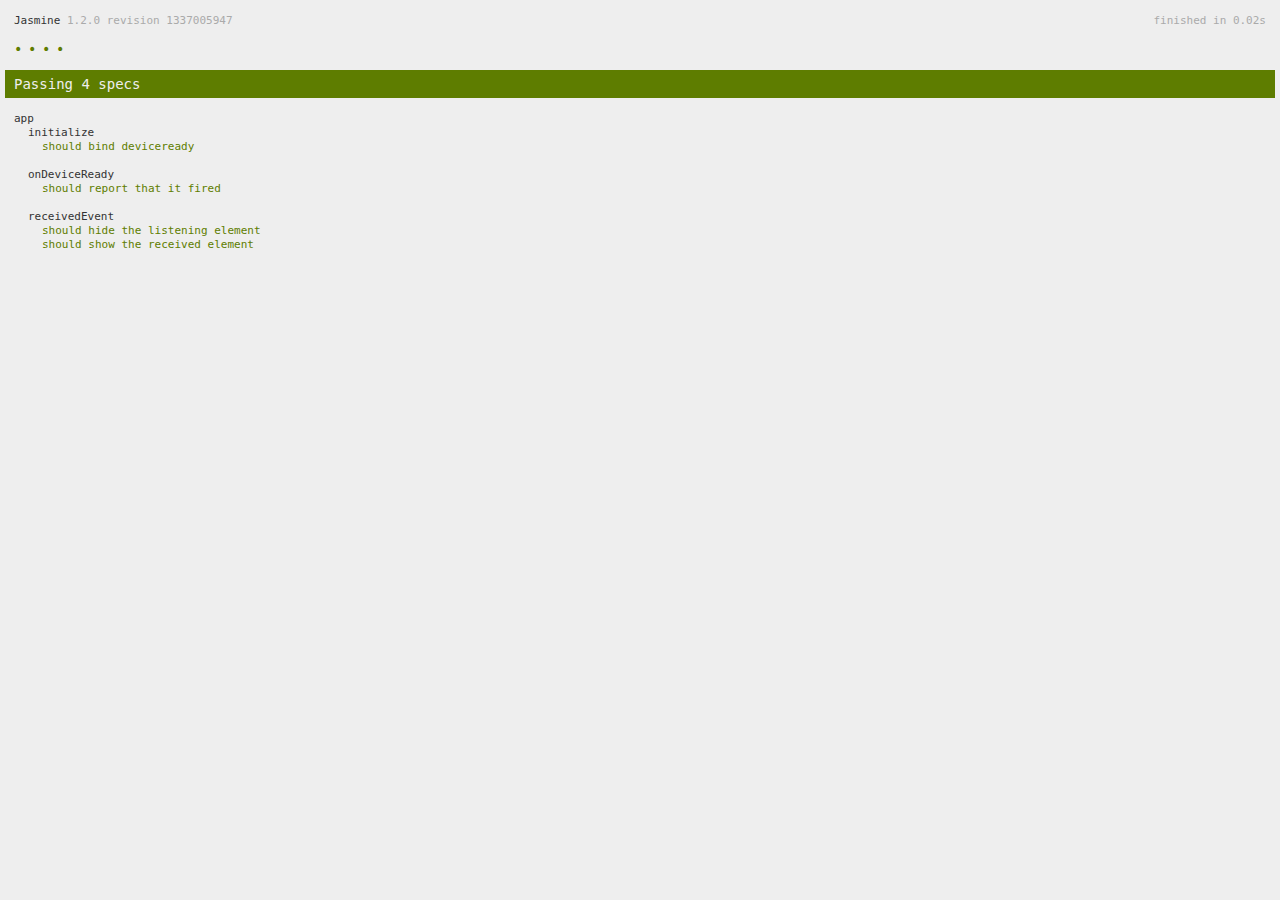
<file: www/spec.html>
<!DOCTYPE html>
<!--
    Licensed to the Apache Software Foundation (ASF) under one
    or more contributor license agreements.  See the NOTICE file
    distributed with this work for additional information
    regarding copyright ownership.  The ASF licenses this file
    to you under the Apache License, Version 2.0 (the
    "License"); you may not use this file except in compliance
    with the License.  You may obtain a copy of the License at

    http://www.apache.org/licenses/LICENSE-2.0

    Unless required by applicable law or agreed to in writing,
    software distributed under the License is distributed on an
    "AS IS" BASIS, WITHOUT WARRANTIES OR CONDITIONS OF ANY
     KIND, either express or implied.  See the License for the
    specific language governing permissions and limitations
    under the License.
-->
<html>
    <head>
        <title>Jasmine Spec Runner</title>

        <!-- jasmine source -->
        <link rel="shortcut icon" type="image/png" href="spec/lib/jasmine-1.2.0/jasmine_favicon.png">
        <link rel="stylesheet" type="text/css" href="spec/lib/jasmine-1.2.0/jasmine.css">
        <script type="text/javascript" src="spec/lib/jasmine-1.2.0/jasmine.js"></script>
        <script type="text/javascript" src="spec/lib/jasmine-1.2.0/jasmine-html.js"></script>

        <!-- include source files here... -->
        <script type="text/javascript" src="js/index.js"></script>

        <!-- include spec files here... -->
        <script type="text/javascript" src="spec/helper.js"></script>
        <script type="text/javascript" src="spec/index.js"></script>

        <script type="text/javascript">
            (function() {
                var jasmineEnv = jasmine.getEnv();
                jasmineEnv.updateInterval = 1000;

                var htmlReporter = new jasmine.HtmlReporter();

                jasmineEnv.addReporter(htmlReporter);

                jasmineEnv.specFilter = function(spec) {
                    return htmlReporter.specFilter(spec);
                };

                var currentWindowOnload = window.onload;

                window.onload = function() {
                    if (currentWindowOnload) {
                        currentWindowOnload();
                    }
                    execJasmine();
                };

                function execJasmine() {
                    jasmineEnv.execute();
                }
            })();
        </script>
    </head>
    <body>
        <div id="stage" style="display:none;"></div>
    </body>
</html>
</file>
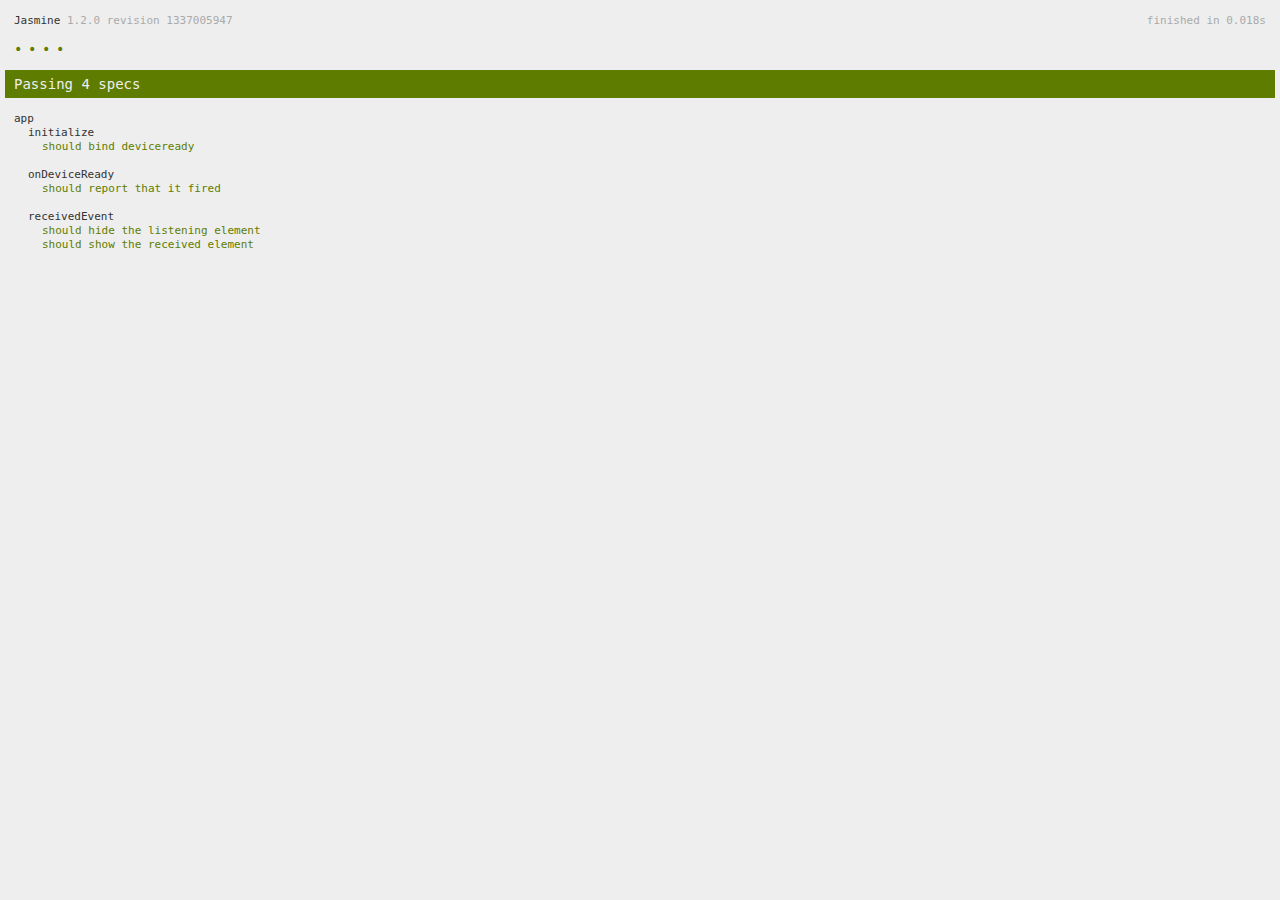
<file: platforms/browser/www/spec.html>
<!DOCTYPE html>
<!--
    Licensed to the Apache Software Foundation (ASF) under one
    or more contributor license agreements.  See the NOTICE file
    distributed with this work for additional information
    regarding copyright ownership.  The ASF licenses this file
    to you under the Apache License, Version 2.0 (the
    "License"); you may not use this file except in compliance
    with the License.  You may obtain a copy of the License at

    http://www.apache.org/licenses/LICENSE-2.0

    Unless required by applicable law or agreed to in writing,
    software distributed under the License is distributed on an
    "AS IS" BASIS, WITHOUT WARRANTIES OR CONDITIONS OF ANY
     KIND, either express or implied.  See the License for the
    specific language governing permissions and limitations
    under the License.
-->
<html>
    <head>
        <title>Jasmine Spec Runner</title>

        <!-- jasmine source -->
        <link rel="shortcut icon" type="image/png" href="spec/lib/jasmine-1.2.0/jasmine_favicon.png">
        <link rel="stylesheet" type="text/css" href="spec/lib/jasmine-1.2.0/jasmine.css">
        <script type="text/javascript" src="spec/lib/jasmine-1.2.0/jasmine.js"></script>
        <script type="text/javascript" src="spec/lib/jasmine-1.2.0/jasmine-html.js"></script>

        <!-- include source files here... -->
        <script type="text/javascript" src="js/index.js"></script>

        <!-- include spec files here... -->
        <script type="text/javascript" src="spec/helper.js"></script>
        <script type="text/javascript" src="spec/index.js"></script>

        <script type="text/javascript">
            (function() {
                var jasmineEnv = jasmine.getEnv();
                jasmineEnv.updateInterval = 1000;

                var htmlReporter = new jasmine.HtmlReporter();

                jasmineEnv.addReporter(htmlReporter);

                jasmineEnv.specFilter = function(spec) {
                    return htmlReporter.specFilter(spec);
                };

                var currentWindowOnload = window.onload;

                window.onload = function() {
                    if (currentWindowOnload) {
                        currentWindowOnload();
                    }
                    execJasmine();
                };

                function execJasmine() {
                    jasmineEnv.execute();
                }
            })();
        </script>
    </head>
    <body>
        <div id="stage" style="display:none;"></div>
    </body>
</html>
</file>
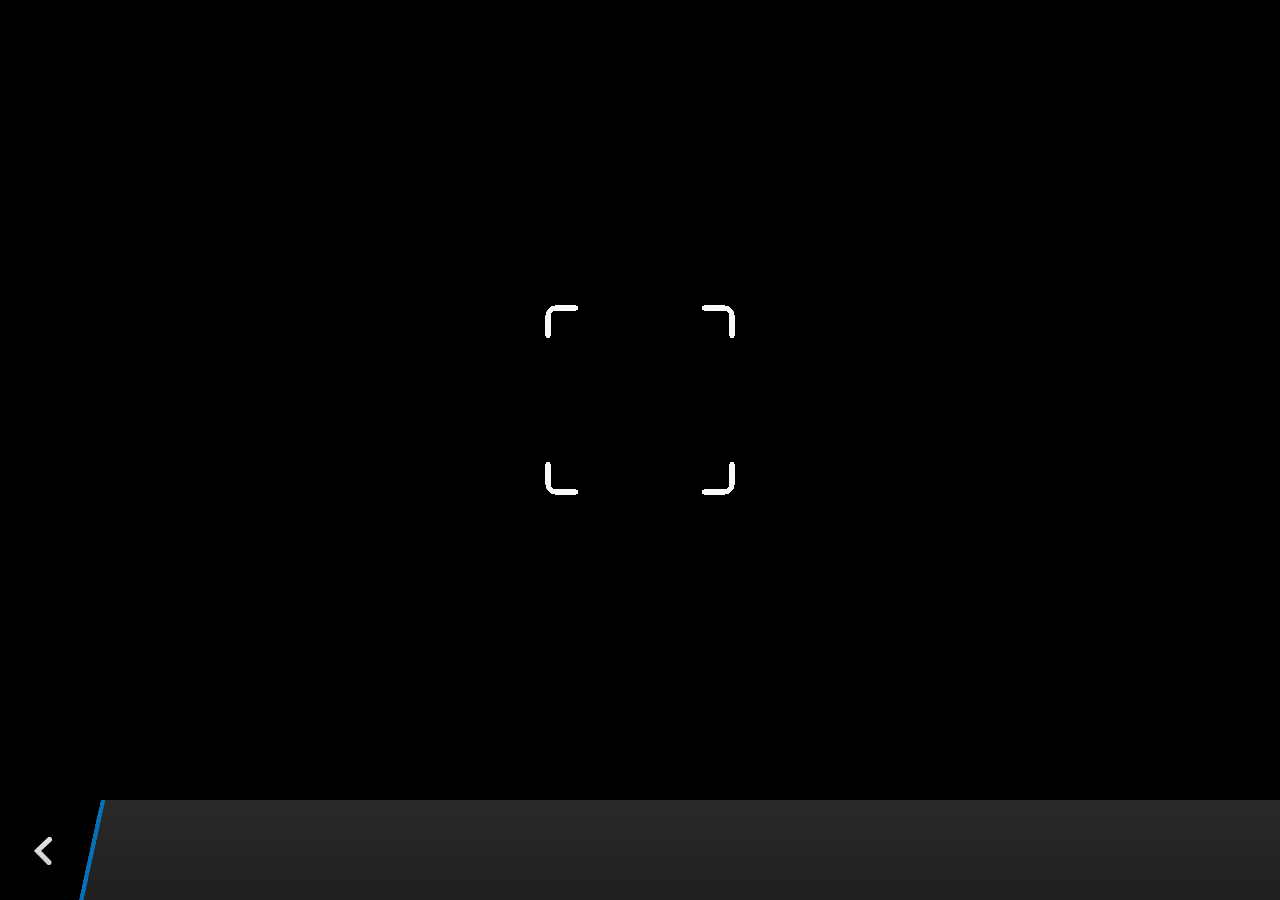
<file: plugins/cordova-plugin-camera/www/blackberry10/assets/camera.html>
<!--
 Licensed under the Apache License, Version 2.0 (the "License");
 you may not use this file except in compliance with the License.
 You may obtain a copy of the License at

 http://www.apache.org/licenses/LICENSE-2.0

 Unless required by applicable law or agreed to in writing, software
 distributed under the License is distributed on an "AS IS" BASIS,
 WITHOUT WARRANTIES OR CONDITIONS OF ANY KIND, either express or implied.
 See the License for the specific language governing permissions and
 limitations under the License.
 -->
<!DOCTYPE HTML>
<html lang="en">
    <head>
        <meta charset="utf-8">
        <script src="camera.js" type="text/javascript"></script>
        <script>
            var meta = document.createElement("meta");
            meta.setAttribute('name','viewport');
            meta.setAttribute('content','initial-scale='+ (1/window.devicePixelRatio) + ',user-scalable=no');
            document.getElementsByTagName('head')[0].appendChild(meta);
        </script>
    </head>
    <style type="text/css">
        body {
            background-color: black;
        }
        .action-bar {
            position: fixed;
            left: 0px;
            bottom: 0px;
            height: 100px;
            width: 100%;
            background-image: linear-gradient(rgb(41, 41, 41), rgb(32, 32, 32));
        }
        .action-bar-back {
            width: 78px;
            height: 100px;
            background-color: black;
        }
        .action-bar-divider {
            position: fixed;
            bottom: 0px;
            left: 78px;
            width: 28px;
            height: 100px;
            background-image: url([data-uri]);
        }
        .action-bar-back-button {
            position: fixed;
            bottom: 35px;
            left: 34px;
            width: 18px;
            height: 28px;
            background-image: url([data-uri]);
        }
        .camera-cross-hairs {
            position: fixed;
            top: 50%;
            left: 50%;
            -webkit-transform: translate(-50%, -147px);
            width: 194px;
            height: 195px;
            background-image: url([data-uri]); 
        }
    </style>
    <body>
        <div id="camera">
            <video id="v"></video>
            <div class="camera-cross-hairs"></div>
        </div>
        <canvas id="c" style="display: none;"></canvas>
        <div class="action-bar">
            <div id="back" class="action-bar-back">
                <div class="action-bar-back-button"></div>
            </div>
            <div class="action-bar-divider"></div>
        </div>
    </body>
</html>
</file>
<file: www/spec/lib/jasmine-1.2.0/jasmine.css>
body { background-color: #eeeeee; padding: 0; margin: 5px; overflow-y: scroll; }

#HTMLReporter { font-size: 11px; font-family: Monaco, "Lucida Console", monospace; line-height: 14px; color: #333333; }
#HTMLReporter a { text-decoration: none; }
#HTMLReporter a:hover { text-decoration: underline; }
#HTMLReporter p, #HTMLReporter h1, #HTMLReporter h2, #HTMLReporter h3, #HTMLReporter h4, #HTMLReporter h5, #HTMLReporter h6 { margin: 0; line-height: 14px; }
#HTMLReporter .banner, #HTMLReporter .symbolSummary, #HTMLReporter .summary, #HTMLReporter .resultMessage, #HTMLReporter .specDetail .description, #HTMLReporter .alert .bar, #HTMLReporter .stackTrace { padding-left: 9px; padding-right: 9px; }
#HTMLReporter #jasmine_content { position: fixed; right: 100%; }
#HTMLReporter .version { color: #aaaaaa; }
#HTMLReporter .banner { margin-top: 14px; }
#HTMLReporter .duration { color: #aaaaaa; float: right; }
#HTMLReporter .symbolSummary { overflow: hidden; *zoom: 1; margin: 14px 0; }
#HTMLReporter .symbolSummary li { display: block; float: left; height: 7px; width: 14px; margin-bottom: 7px; font-size: 16px; }
#HTMLReporter .symbolSummary li.passed { font-size: 14px; }
#HTMLReporter .symbolSummary li.passed:before { color: #5e7d00; content: "\02022"; }
#HTMLReporter .symbolSummary li.failed { line-height: 9px; }
#HTMLReporter .symbolSummary li.failed:before { color: #b03911; content: "x"; font-weight: bold; margin-left: -1px; }
#HTMLReporter .symbolSummary li.skipped { font-size: 14px; }
#HTMLReporter .symbolSummary li.skipped:before { color: #bababa; content: "\02022"; }
#HTMLReporter .symbolSummary li.pending { line-height: 11px; }
#HTMLReporter .symbolSummary li.pending:before { color: #aaaaaa; content: "-"; }
#HTMLReporter .bar { line-height: 28px; font-size: 14px; display: block; color: #eee; }
#HTMLReporter .runningAlert { background-color: #666666; }
#HTMLReporter .skippedAlert { background-color: #aaaaaa; }
#HTMLReporter .skippedAlert:first-child { background-color: #333333; }
#HTMLReporter .skippedAlert:hover { text-decoration: none; color: white; text-decoration: underline; }
#HTMLReporter .passingAlert { background-color: #a6b779; }
#HTMLReporter .passingAlert:first-child { background-color: #5e7d00; }
#HTMLReporter .failingAlert { background-color: #cf867e; }
#HTMLReporter .failingAlert:first-child { background-color: #b03911; }
#HTMLReporter .results { margin-top: 14px; }
#HTMLReporter #details { display: none; }
#HTMLReporter .resultsMenu, #HTMLReporter .resultsMenu a { background-color: #fff; color: #333333; }
#HTMLReporter.showDetails .summaryMenuItem { font-weight: normal; text-decoration: inherit; }
#HTMLReporter.showDetails .summaryMenuItem:hover { text-decoration: underline; }
#HTMLReporter.showDetails .detailsMenuItem { font-weight: bold; text-decoration: underline; }
#HTMLReporter.showDetails .summary { display: none; }
#HTMLReporter.showDetails #details { display: block; }
#HTMLReporter .summaryMenuItem { font-weight: bold; text-decoration: underline; }
#HTMLReporter .summary { margin-top: 14px; }
#HTMLReporter .summary .suite .suite, #HTMLReporter .summary .specSummary { margin-left: 14px; }
#HTMLReporter .summary .specSummary.passed a { color: #5e7d00; }
#HTMLReporter .summary .specSummary.failed a { color: #b03911; }
#HTMLReporter .description + .suite { margin-top: 0; }
#HTMLReporter .suite { margin-top: 14px; }
#HTMLReporter .suite a { color: #333333; }
#HTMLReporter #details .specDetail { margin-bottom: 28px; }
#HTMLReporter #details .specDetail .description { display: block; color: white; background-color: #b03911; }
#HTMLReporter .resultMessage { padding-top: 14px; color: #333333; }
#HTMLReporter .resultMessage span.result { display: block; }
#HTMLReporter .stackTrace { margin: 5px 0 0 0; max-height: 224px; overflow: auto; line-height: 18px; color: #666666; border: 1px solid #ddd; background: white; white-space: pre; }

#TrivialReporter { padding: 8px 13px; position: absolute; top: 0; bottom: 0; left: 0; right: 0; overflow-y: scroll; background-color: white; font-family: "Helvetica Neue Light", "Lucida Grande", "Calibri", "Arial", sans-serif; /*.resultMessage {*/ /*white-space: pre;*/ /*}*/ }
#TrivialReporter a:visited, #TrivialReporter a { color: #303; }
#TrivialReporter a:hover, #TrivialReporter a:active { color: blue; }
#TrivialReporter .run_spec { float: right; padding-right: 5px; font-size: .8em; text-decoration: none; }
#TrivialReporter .banner { color: #303; background-color: #fef; padding: 5px; }
#TrivialReporter .logo { float: left; font-size: 1.1em; padding-left: 5px; }
#TrivialReporter .logo .version { font-size: .6em; padding-left: 1em; }
#TrivialReporter .runner.running { background-color: yellow; }
#TrivialReporter .options { text-align: right; font-size: .8em; }
#TrivialReporter .suite { border: 1px outset gray; margin: 5px 0; padding-left: 1em; }
#TrivialReporter .suite .suite { margin: 5px; }
#TrivialReporter .suite.passed { background-color: #dfd; }
#TrivialReporter .suite.failed { background-color: #fdd; }
#TrivialReporter .spec { margin: 5px; padding-left: 1em; clear: both; }
#TrivialReporter .spec.failed, #TrivialReporter .spec.passed, #TrivialReporter .spec.skipped { padding-bottom: 5px; border: 1px solid gray; }
#TrivialReporter .spec.failed { background-color: #fbb; border-color: red; }
#TrivialReporter .spec.passed { background-color: #bfb; border-color: green; }
#TrivialReporter .spec.skipped { background-color: #bbb; }
#TrivialReporter .messages { border-left: 1px dashed gray; padding-left: 1em; padding-right: 1em; }
#TrivialReporter .passed { background-color: #cfc; display: none; }
#TrivialReporter .failed { background-color: #fbb; }
#TrivialReporter .skipped { color: #777; background-color: #eee; display: none; }
#TrivialReporter .resultMessage span.result { display: block; line-height: 2em; color: black; }
#TrivialReporter .resultMessage .mismatch { color: black; }
#TrivialReporter .stackTrace { white-space: pre; font-size: .8em; margin-left: 10px; max-height: 5em; overflow: auto; border: 1px inset red; padding: 1em; background: #eef; }
#TrivialReporter .finished-at { padding-left: 1em; font-size: .6em; }
#TrivialReporter.show-passed .passed, #TrivialReporter.show-skipped .skipped { display: block; }
#TrivialReporter #jasmine_content { position: fixed; right: 100%; }
#TrivialReporter .runner { border: 1px solid gray; display: block; margin: 5px 0; padding: 2px 0 2px 10px; }
</file>
<file: platforms/browser/www/spec/lib/jasmine-1.2.0/jasmine.css>
body { background-color: #eeeeee; padding: 0; margin: 5px; overflow-y: scroll; }

#HTMLReporter { font-size: 11px; font-family: Monaco, "Lucida Console", monospace; line-height: 14px; color: #333333; }
#HTMLReporter a { text-decoration: none; }
#HTMLReporter a:hover { text-decoration: underline; }
#HTMLReporter p, #HTMLReporter h1, #HTMLReporter h2, #HTMLReporter h3, #HTMLReporter h4, #HTMLReporter h5, #HTMLReporter h6 { margin: 0; line-height: 14px; }
#HTMLReporter .banner, #HTMLReporter .symbolSummary, #HTMLReporter .summary, #HTMLReporter .resultMessage, #HTMLReporter .specDetail .description, #HTMLReporter .alert .bar, #HTMLReporter .stackTrace { padding-left: 9px; padding-right: 9px; }
#HTMLReporter #jasmine_content { position: fixed; right: 100%; }
#HTMLReporter .version { color: #aaaaaa; }
#HTMLReporter .banner { margin-top: 14px; }
#HTMLReporter .duration { color: #aaaaaa; float: right; }
#HTMLReporter .symbolSummary { overflow: hidden; *zoom: 1; margin: 14px 0; }
#HTMLReporter .symbolSummary li { display: block; float: left; height: 7px; width: 14px; margin-bottom: 7px; font-size: 16px; }
#HTMLReporter .symbolSummary li.passed { font-size: 14px; }
#HTMLReporter .symbolSummary li.passed:before { color: #5e7d00; content: "\02022"; }
#HTMLReporter .symbolSummary li.failed { line-height: 9px; }
#HTMLReporter .symbolSummary li.failed:before { color: #b03911; content: "x"; font-weight: bold; margin-left: -1px; }
#HTMLReporter .symbolSummary li.skipped { font-size: 14px; }
#HTMLReporter .symbolSummary li.skipped:before { color: #bababa; content: "\02022"; }
#HTMLReporter .symbolSummary li.pending { line-height: 11px; }
#HTMLReporter .symbolSummary li.pending:before { color: #aaaaaa; content: "-"; }
#HTMLReporter .bar { line-height: 28px; font-size: 14px; display: block; color: #eee; }
#HTMLReporter .runningAlert { background-color: #666666; }
#HTMLReporter .skippedAlert { background-color: #aaaaaa; }
#HTMLReporter .skippedAlert:first-child { background-color: #333333; }
#HTMLReporter .skippedAlert:hover { text-decoration: none; color: white; text-decoration: underline; }
#HTMLReporter .passingAlert { background-color: #a6b779; }
#HTMLReporter .passingAlert:first-child { background-color: #5e7d00; }
#HTMLReporter .failingAlert { background-color: #cf867e; }
#HTMLReporter .failingAlert:first-child { background-color: #b03911; }
#HTMLReporter .results { margin-top: 14px; }
#HTMLReporter #details { display: none; }
#HTMLReporter .resultsMenu, #HTMLReporter .resultsMenu a { background-color: #fff; color: #333333; }
#HTMLReporter.showDetails .summaryMenuItem { font-weight: normal; text-decoration: inherit; }
#HTMLReporter.showDetails .summaryMenuItem:hover { text-decoration: underline; }
#HTMLReporter.showDetails .detailsMenuItem { font-weight: bold; text-decoration: underline; }
#HTMLReporter.showDetails .summary { display: none; }
#HTMLReporter.showDetails #details { display: block; }
#HTMLReporter .summaryMenuItem { font-weight: bold; text-decoration: underline; }
#HTMLReporter .summary { margin-top: 14px; }
#HTMLReporter .summary .suite .suite, #HTMLReporter .summary .specSummary { margin-left: 14px; }
#HTMLReporter .summary .specSummary.passed a { color: #5e7d00; }
#HTMLReporter .summary .specSummary.failed a { color: #b03911; }
#HTMLReporter .description + .suite { margin-top: 0; }
#HTMLReporter .suite { margin-top: 14px; }
#HTMLReporter .suite a { color: #333333; }
#HTMLReporter #details .specDetail { margin-bottom: 28px; }
#HTMLReporter #details .specDetail .description { display: block; color: white; background-color: #b03911; }
#HTMLReporter .resultMessage { padding-top: 14px; color: #333333; }
#HTMLReporter .resultMessage span.result { display: block; }
#HTMLReporter .stackTrace { margin: 5px 0 0 0; max-height: 224px; overflow: auto; line-height: 18px; color: #666666; border: 1px solid #ddd; background: white; white-space: pre; }

#TrivialReporter { padding: 8px 13px; position: absolute; top: 0; bottom: 0; left: 0; right: 0; overflow-y: scroll; background-color: white; font-family: "Helvetica Neue Light", "Lucida Grande", "Calibri", "Arial", sans-serif; /*.resultMessage {*/ /*white-space: pre;*/ /*}*/ }
#TrivialReporter a:visited, #TrivialReporter a { color: #303; }
#TrivialReporter a:hover, #TrivialReporter a:active { color: blue; }
#TrivialReporter .run_spec { float: right; padding-right: 5px; font-size: .8em; text-decoration: none; }
#TrivialReporter .banner { color: #303; background-color: #fef; padding: 5px; }
#TrivialReporter .logo { float: left; font-size: 1.1em; padding-left: 5px; }
#TrivialReporter .logo .version { font-size: .6em; padding-left: 1em; }
#TrivialReporter .runner.running { background-color: yellow; }
#TrivialReporter .options { text-align: right; font-size: .8em; }
#TrivialReporter .suite { border: 1px outset gray; margin: 5px 0; padding-left: 1em; }
#TrivialReporter .suite .suite { margin: 5px; }
#TrivialReporter .suite.passed { background-color: #dfd; }
#TrivialReporter .suite.failed { background-color: #fdd; }
#TrivialReporter .spec { margin: 5px; padding-left: 1em; clear: both; }
#TrivialReporter .spec.failed, #TrivialReporter .spec.passed, #TrivialReporter .spec.skipped { padding-bottom: 5px; border: 1px solid gray; }
#TrivialReporter .spec.failed { background-color: #fbb; border-color: red; }
#TrivialReporter .spec.passed { background-color: #bfb; border-color: green; }
#TrivialReporter .spec.skipped { background-color: #bbb; }
#TrivialReporter .messages { border-left: 1px dashed gray; padding-left: 1em; padding-right: 1em; }
#TrivialReporter .passed { background-color: #cfc; display: none; }
#TrivialReporter .failed { background-color: #fbb; }
#TrivialReporter .skipped { color: #777; background-color: #eee; display: none; }
#TrivialReporter .resultMessage span.result { display: block; line-height: 2em; color: black; }
#TrivialReporter .resultMessage .mismatch { color: black; }
#TrivialReporter .stackTrace { white-space: pre; font-size: .8em; margin-left: 10px; max-height: 5em; overflow: auto; border: 1px inset red; padding: 1em; background: #eef; }
#TrivialReporter .finished-at { padding-left: 1em; font-size: .6em; }
#TrivialReporter.show-passed .passed, #TrivialReporter.show-skipped .skipped { display: block; }
#TrivialReporter #jasmine_content { position: fixed; right: 100%; }
#TrivialReporter .runner { border: 1px solid gray; display: block; margin: 5px 0; padding: 2px 0 2px 10px; }
</file>
